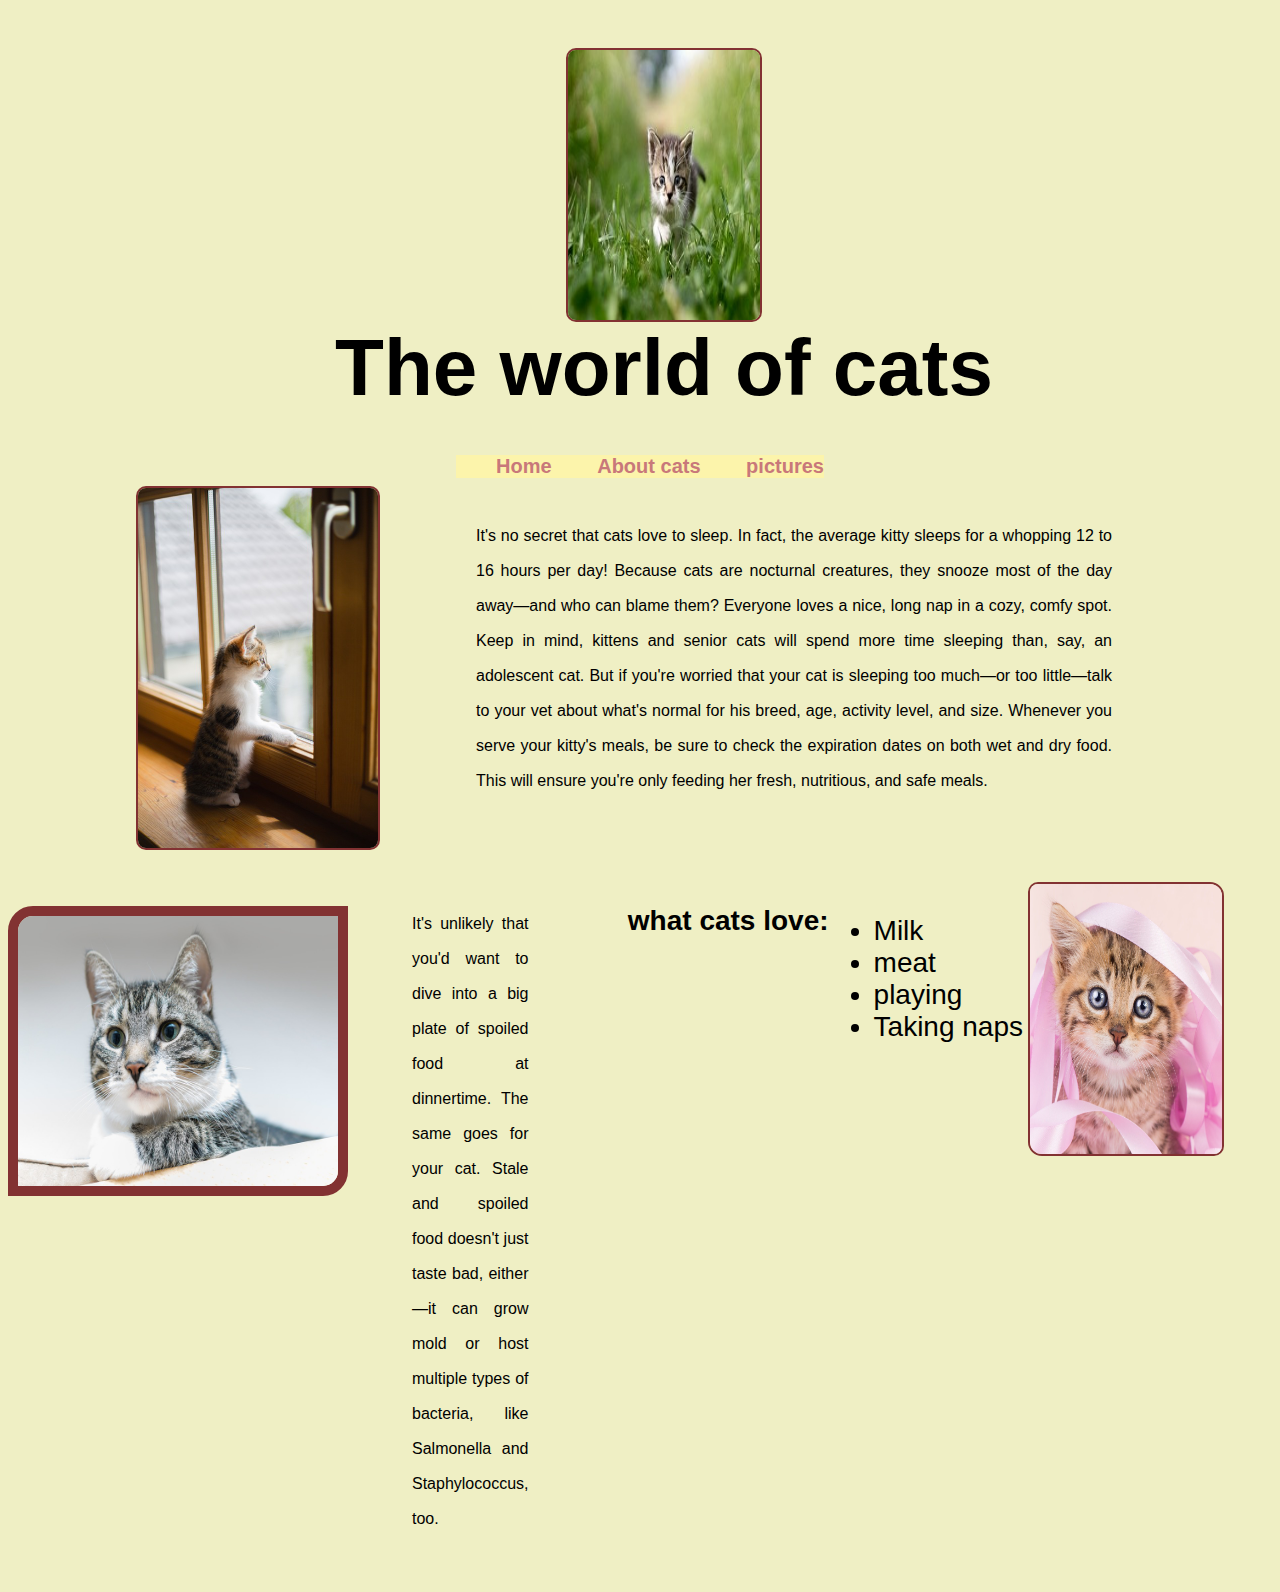
<file: index.html>
<!doctype html>
<html>
<head>
<meta charset="utf-8">
<title>my first blog in Dev</title>
<link rel="stylesheet" href="main.css" type="text/css" />
<link rel="preconnect" href="https://fonts.googleapis.com">
<link rel="preconnect" href="https://fonts.gstatic.com" crossorigin>
<link href="https://fonts.googleapis.com/css2?family=Sofia+Sans:wght@100&display=swap" rel="stylesheet">
<link href="https://fonts.googleapis.com/css2?family=Sofia+Sans:wght@100&display=swap" rel="stylesheet">
<link rel="preconnect" href="https://fonts.googleapis.com">
<link href="https://fonts.googleapis.com/css2?family=Sofia+Sans:wght@100&display=swap" rel="stylesheet"><link rel="preconnect" href="https://fonts.gstatic.com" crossorigin>
</head>

<body>
  <div class="div-home1">
    <img src="images/cat3.jpg" class="image3" />
    <h1 class="h1-home">The world of cats</h1>
    </div>
    <div class="div-home2">
        <nav class="navbar">
             <a href="index.html"  class="Link" style="color: #C8787A"> Home</a>
              <a href="about-cats.html" class="Link" style="color: #C8787A"> About cats</a>
              <a href="pictures.html" class="Link" style="color: #C8787A"> pictures</a>
    </div>
     <div class="div-home3">
          <img src="images/cat5.jpg" class="image5" />
          <p class="p1"> It's no secret that cats love to sleep. In fact, the average kitty sleeps for a whopping 12 to 16 hours per day! Because cats are nocturnal creatures, they snooze most of the day away—and who can blame them? Everyone loves a nice, long nap in a cozy, comfy spot.
            Keep in mind, kittens and senior cats will spend more time sleeping than, say, an adolescent cat. But if you're worried that your cat is sleeping too much—or too little—talk to your vet about what's normal for his breed, age, activity level, and size.
            Whenever you serve your kitty's meals, be sure to check the expiration dates on both wet and dry food. This will ensure you're only feeding her fresh, nutritious, and safe meals.
          </p>      
   </div>  
   <div class="div-home4">
    <h2>what cats love:</h2>
    <ul id="list">
        <li id="licat">Milk</li>
        <li id="licat">meat</li>
        <li id="licat">playing</li>
        <li id="licat">Taking naps</li>
      </ul>
      <img src="images/cat7.jpg" class="image7" /> 
    </div>
    
    <div class="div-home5"> 
      <img src="images/cat4.jpg" class="image4" /> 
        <p class="p1">
        It's unlikely that you'd want to dive into a big plate of spoiled food at dinnertime. The same goes for your cat. Stale and spoiled food doesn't just taste bad, either—it can grow mold or host multiple types of bacteria, like Salmonella and Staphylococcus, too.
      </p>
    </div>
   </body>
</html>

<!-- <i class="fa fa-youtube-square fa-2x"></i> -->
</file>
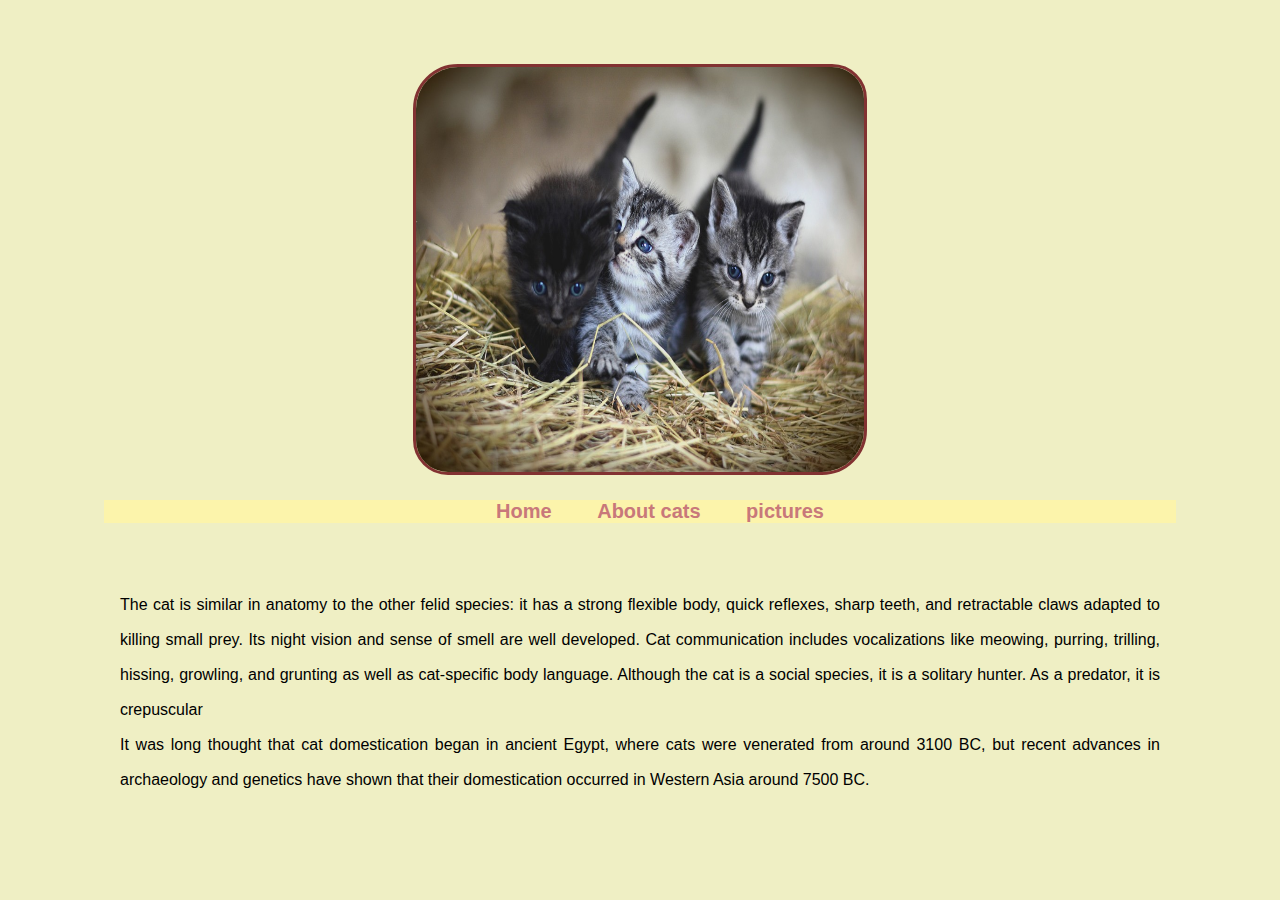
<file: about-cats.html>
<!doctype html>
<html>
<head>
<meta charset="utf-8">
<title>my first blog in Dev</title>
<link rel="stylesheet" href="main.css" type="text/css" />
</head>

<body>
  <div id="about-cat1">
  <img src="images/cat1.jpg" class="image1" />
</div>
  
  <div id="about-cat2">
    <nav class="navbar">
         <a href="index.html"  class="Link" style="color: #C8787A"> Home</a>
          <a href="About-cats.html" class="Link" style="color: #C8787A"> About cats</a>
          <a href="pictures.html" class="Link" style="color: #C8787A"> pictures</a>
    </div>
  </body>

  <div id="about-cat3">
    
  <p class="p-about">The cat is similar in anatomy to the other felid species: it has a strong flexible body, quick reflexes, sharp teeth, and retractable claws adapted to killing small prey. Its night vision and sense of smell are well developed. Cat communication includes vocalizations like meowing, purring, trilling, hissing, growling, and grunting as well as cat-specific body language. Although the cat is a social species, it is a solitary hunter. As a predator, it is crepuscular
 
  </br class="p-about">It was long thought that cat domestication began in ancient Egypt, where cats were venerated from around 3100 BC, but recent advances in archaeology and genetics have shown that their domestication occurred in Western Asia around 7500 BC.
  </p>
</div>

  </html>
</file>
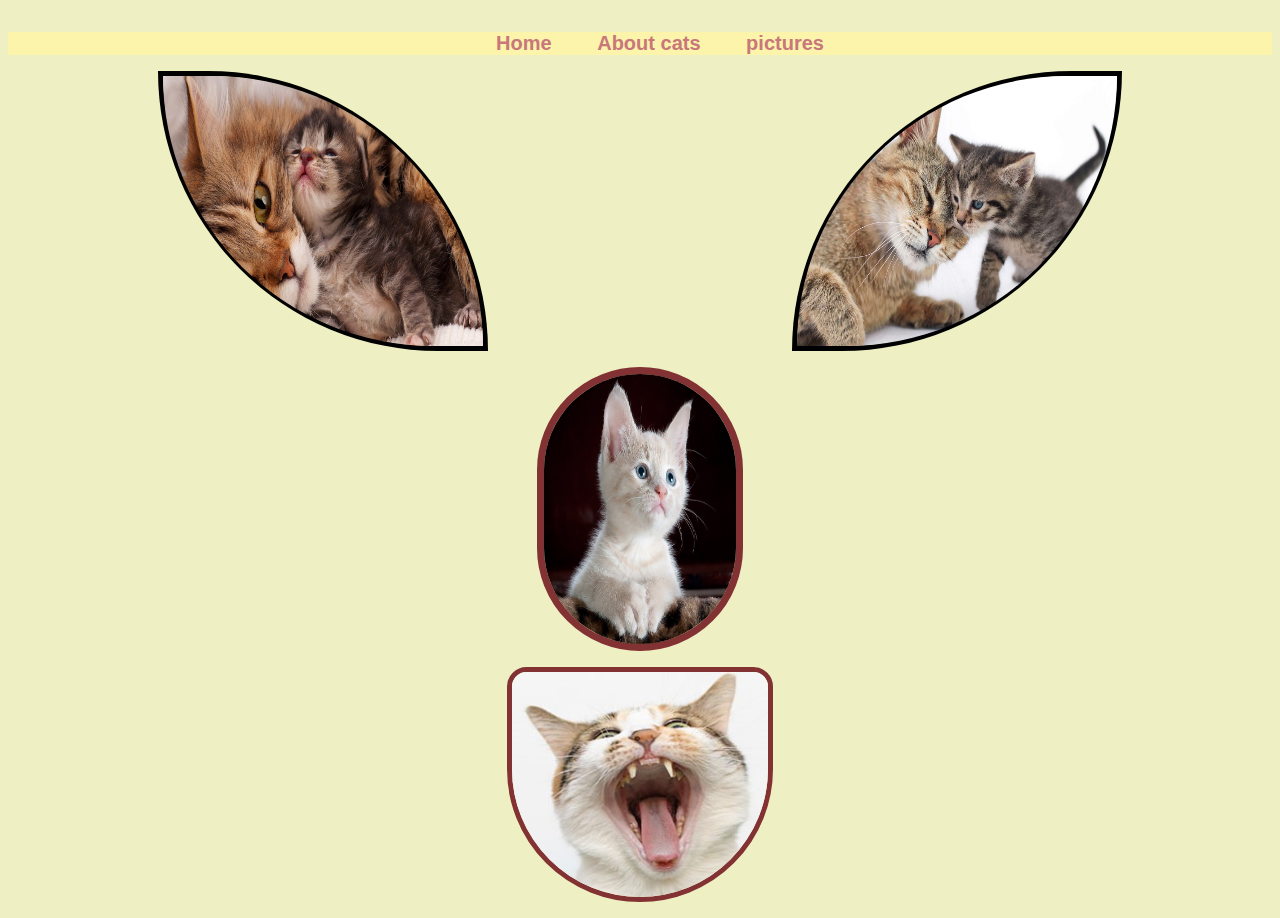
<file: pictures.html>
<!doctype html>
<html>
<head>
<meta charset="utf-8">
<title>my first blog in Dev</title>
<link rel="stylesheet" href="main.css" type="text/css" />
</head>

<body>
  <div>
    <div>
      <nav class="navbar">
            <a href="index.html"  class="Link" style="color: #C8787A"> Home</a>
            <a href="about-cats.html" class="Link" style="color: #C8787A"> About cats</a>
            <a href="pictures.html" class="Link" style="color: #C8787A"> pictures</a>
      </div>
  <div class="img-pic1">
     <img src="images/cat8.jpg" alt="mommy cat" class="image8" />
     <img src="images/cat9.jpg" class="image9" />
</div>
<div class="img-pic2">
    <img src="images/cat2.jpg" class="image2" />
     
 </div>
<div class="img-pic3">
   <img src="images/cat6.jpg" class="image6" />
   <!-- <img src="images/cat10.jpg" class="image10" /> -->
</div>
</body>
</html>
</file>
<file: main.css>
body{
  
  background-color: rgb(239, 239, 196);
  width: auto;
  margin-top: 2em;
}

/* @media only-screen and (max-width: 150px){
  .Banner {
padding: 0;
  }  
  .web {
    font-size: 0.8vm;
  
   } */
  /* .image1, image2, image3, image4, image5,
  image6, image7, image8, image9, image10 {
    width: auto;
  } */


  .h1-home{
  display: flex;
  flex-direction: column;
  font-family: Righteous, Lora, Arial, Times New Roman, serif;
  font-size: 5em;
  text-align: center;
  font-weight: bold;
	align-content: center;
  margin: 0px;
  padding: 0px;
}

  .div-home1{
    display: grid;
    grid-template-columns: repeat(40px 40px 20px);
    grid-gap: 0px;
    justify-items: center;
    margin: 0em 2em 1em 5em;
    padding: 0px;
  }
.image3  {
  height: 30vh;
  width: 15vw;
  margin-top: 1em ;
  border: 2px solid #823232;
  border-radius: 10px 10px;
  }
  
  .div-home2{
    display: grid;
    grid-template-columns: repeat(1fr 1fr 1fr);
    grid-gap: 0px;
    justify-items: center;
    margin: 0px;
    padding: 0px;
  }
  .navbar {
    background-color:#fcf4ab;
    font-family: Lora, Arial, Times New Roman, serif;
    font-size: 20px;
    font-weight: bold;
    justify-items: center;
    text-align: center;
    margin-top:25px;
    padding: 0px;
    text-decoration: no;
   }
  .Link {
    color: #161447;
    text-align: center;
    padding-left: 40px;
    margin: 0px ;
    text-decoration: none; 
  }
  .Link:hover {
      color:#761558;
      font-size: 20px;
      font-style:oblique;
  }
  .p1 {
      font-family: Righteous, Lora, Arial, Times New Roman, serif;
      font-size: 16px;
      text-align: center;
      line-height: 35px;
      text-align: justify;
      margin: 0em 5em 1em 2em;;
      padding: 2em;
  }
  
    .div-home3{
      display: flex;
      flex-direction: row;
      grid-gap: 0px;
      justify-items: center;
      margin: 0.5em 3em;
      padding: 0px;
    }
    .image5{
      height: 40vh;
      width: 35vw;
      margin: 0em 2em 1em 5em;
      border: 2px solid #823232;
      border-radius: 10px 10px;
      }
      .div-home4{
        display: flex;
        flex-direction: row;
        float: right;
        grid-gap: 0px;
        margin: 0.5em 3em;
        padding: 0px;
      }
      h2 {
        font-family: Righteous, Lora, Arial, Times New Roman, serif;
        font-size: 28px;
        padding-right: 20px;
      }
      #list {
        font-family: Righteous, Lora, Arial, Times New Roman, serif;
        font-size: 28px;
        margin-left: 20px;
        padding: 5px;
      }
      .image7{
        height: 30vh;
        width: 15vw;
        
        border: 2px solid #823232;
        border-radius: 10px 14px;
        }
        .div-home5{
          display: flex;
          flex-direction: row;
          justify-items: center;
          margin: 0px;
          padding: 0px;
        }
      .image4{
        height: 30vh;
        width: 25vw;
        
        margin-top: 2em;
        border: 10px solid #823232;
        border-radius: 25px 0px; 
        }
        



 /* picture-page  */

 .img-pic1 {
  display: grid;
  grid-template: columns;
  grid-template-columns: 1fr 1fr;
  grid-gap: 5px;
  justify-items: center;
  margin: 0px;
  padding: 0px;
 }
  .image8{
    height: 30vh;
    width: 25vw;
    margin-top: 1em;
    border: 5px solid #000000;
    border-radius: 0px 790px; 
    }
    .image9{
    height: 30vh;
     width: 25vw;
    margin-top: 1em;
    border: 5px solid #000000;
    border-radius: 790px 0px;
      }
      .img-pic2 {
        display: grid;
        grid-template-columns:auto;
        grid-gap: 5px;
        justify-content: center;
        margin: 0px;
        padding: 0px;        
      }
      .image2{
        height: 30vh;
        width: 15vw;
        justify-items: center;
        margin-top: 1em ;
        border: 7px solid #823232;
        border-radius: 140px 140px;
        }

      .img-pic3 {
        display: grid;
        grid-template: row;
        grid-template-rows: 1fr;
        grid-gap: 0px;
        justify-items: center;
        margin: 1em;
        padding: 0px;  
      }
    
        .image6{
          height: 25vh;
          width: 20vw;
          margin-top: 2em 2em 2em 0em;
          border: 5px solid #823232;
          border-radius: 25px 25px 170px 170px ;
          }
          /* about-cats */

          .image1{
            height: 45vh;
            width: 35vw; 
            margin-top: 2em;
            border: 3px solid #823232;
            border-radius: 45px 35px; 
            }

          #about-cat1 {
            display: grid;
            grid-template-columns: repeat(40px 40px 40px);
            grid-gap: 0px;
            justify-items: center;
            align-items: center;
            justify-self: center;
            margin: 0px;
            padding: 0px; 
          }
          .p-about {
            font-family: Righteous, Lora, Arial, Times New Roman, serif;
            font-size: 16px;
            text-align: center;
            line-height: 35px;
            text-align: justify;
            padding: 1em;
          }
          #about-cat2 {
            display: flex;
            flex-direction: column;
            justify-content: center;
            margin: opx 3px 4px 3px;
            padding: 0em 6em;
          }
          #about-cat3 {
            display: flex;
            flex-direction: column;
            justify-content: center;
            font-family: Righteous, Lora, Arial, Times New Roman, serif;
  	        align-content: center;
            margin: opx 3px 4px 3px;
            padding: 2em 6em;
          }
</file>
